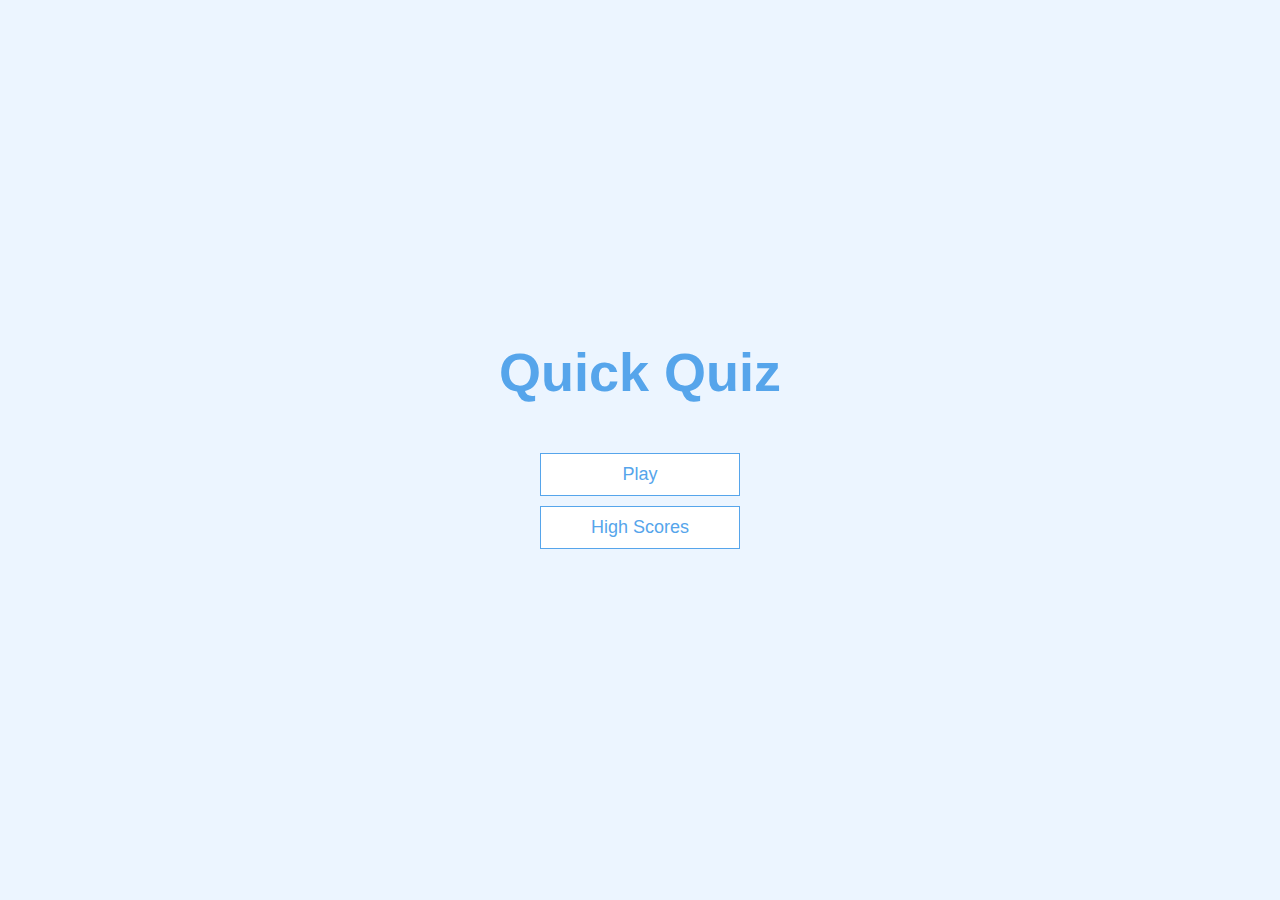
<file: index.html>
<!DOCTYPE html>
<html lang="en">
<head>
    <meta charset="UTF-8">
    <meta http-equiv="X-UA-Compatible" content="IE=edge">
    <meta name="viewport" content="width=device-width, initial-scale=1.0">
    <link rel="stylesheet" href="css/style.css">
   
    
    <title>Document</title>
</head>
<body>
    <div class="container">
        <div id="home" class="flex-center flex-column">
            <h1>Quick Quiz</h1>
            <a class="btn" href="game.html">Play</a>
            <a class="btn" href="/highscores.html">High Scores</a>
           
        </div>
    </div>
</body>
</html>
</file>
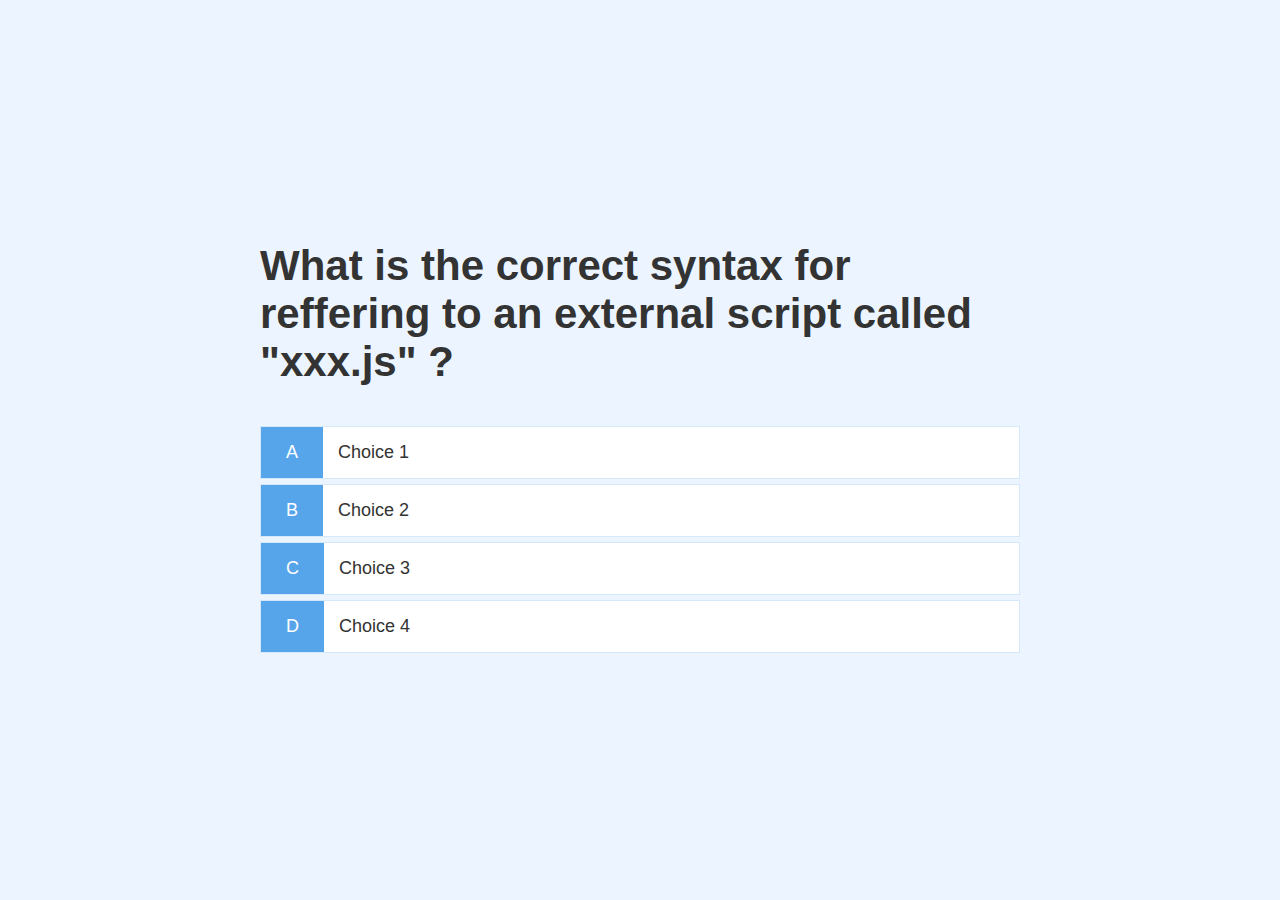
<file: game.html>
<!DOCTYPE html>
<html lang="en">

<head>
    <meta charset="UTF-8">
    <meta http-equiv="X-UA-Compatible" content="IE=edge">
    <meta name="viewport" content="width=device-width, initial-scale=1.0">
    <link rel="stylesheet" href="css/style.css">
    <link rel="stylesheet" href="css/game.css">

    <title>Quick Quiz-play </title>
</head>

<body>
    <div class="container">
        <div id="game" class="justify-center flex-column">
            <h2 id="question">What is the answer to thos game</h2>
            <div class="choice-container">
                <p class="choice-prefix">A</p>
                <p class="choice-text" data-number="1">Choice 1</p>
            </div>
            <div class="choice-container">
                <p class="choice-prefix">B</p>
                <p class="choice-text" data-number="2">Choice 2</p>
            </div>
            <div class="choice-container">
                <p class="choice-prefix">C</p>
                <p class="choice-text" data-number="3">Choice 3</p>
            </div>
            <div class="choice-container">
                <p class="choice-prefix">D</p>
                <p class="choice-text" data-number="4">Choice 4</p>
            </div>

        </div>
    </div>


    <script src="js/game.js"></script>
</body>

</html>
</file>
<file: css/style.css>
:root{
    background-color: #ecf5ff;
    font-size: 62.5%;
}
*{
    box-sizing: border-box;
    font-family: Arial, Helvetica, sans-serif;
    margin: 0;
    padding: 0;
    color: #333;
}
h1,
h2,
h3,
h4{
    margin-bottom: 1rem;
}
h1{
    font-size: 5.4rem;
    color: #56a5eb;
    margin-bottom: 5rem;
}

h1 > span{
    font-size: 2.4rem;
    font-weight: 500;
}
h2{
    font-size: 4.2rem;
    margin-bottom: 4rem;
    font-weight: 700;
}
h3{
    font-size: 2.8rem;
    font-weight: 500;
}
.container{
    width: 100vw;
    height: 100vh;
    display: flex;
    justify-content: center;
    align-items: center;
    max-width: 80rem;
    margin: 0 auto;
    padding: 2rem;
}

.container > *{
    width: 100%;
}
.flex-column{
    display: flex;
    flex-direction: column;
}
.flex-center{
    justify-content: center;
    align-items: center;
}
.justyfy-center{
    justify-content: center;
}

.text-center{
    text-align: center;
}

.hidden{
  display: none;
}


/*-----------buttons----------*/
.btn{
    font-size: 1.8rem;
    padding: 1rem 0;
    width: 20rem;
    text-align: center;
    border: 0.1rem solid #56a5eb;
    margin-bottom: 1rem;
    text-decoration: none;
    color: #56a5eb;
    background-color: white;
}.btn:hover{
    cursor: pointer;
    box-shadow: 0 0.4rem 1.4rem 0 rgba(86, 185, 235, 0.5);
    transform: translateY(-0.1rem);
    transition: transform 150ms;
}
.btn[disabled]:hover{
    cursor: not-allowed;
    box-shadow: none;
    transform: none;
}
</file>
<file: css/game.css>
.choice-container{
    display: flex;
    margin-bottom: 0.5rem;
    width: 100%;
    font-size: 1.8rem;
    border: 0.1rem solid rgb(86, 165, 235, 0.25);
    background-color: white;
}
.choice-container:hover{
    cursor: pointer;
    box-shadow: 0 0.4rem 1.4rem 0 rgba(86, 185, 235, 0.5);
    transform: translateY(-0.1rem);
    transition: transform 150ms;
}
.choice-prefix{
    padding: 1.5rem 2.5rem;
    background-color: #56a5eb;
    color: white;
}
.choice-text{
    padding: 1.5rem;
    width: 100%;
}
</file>
